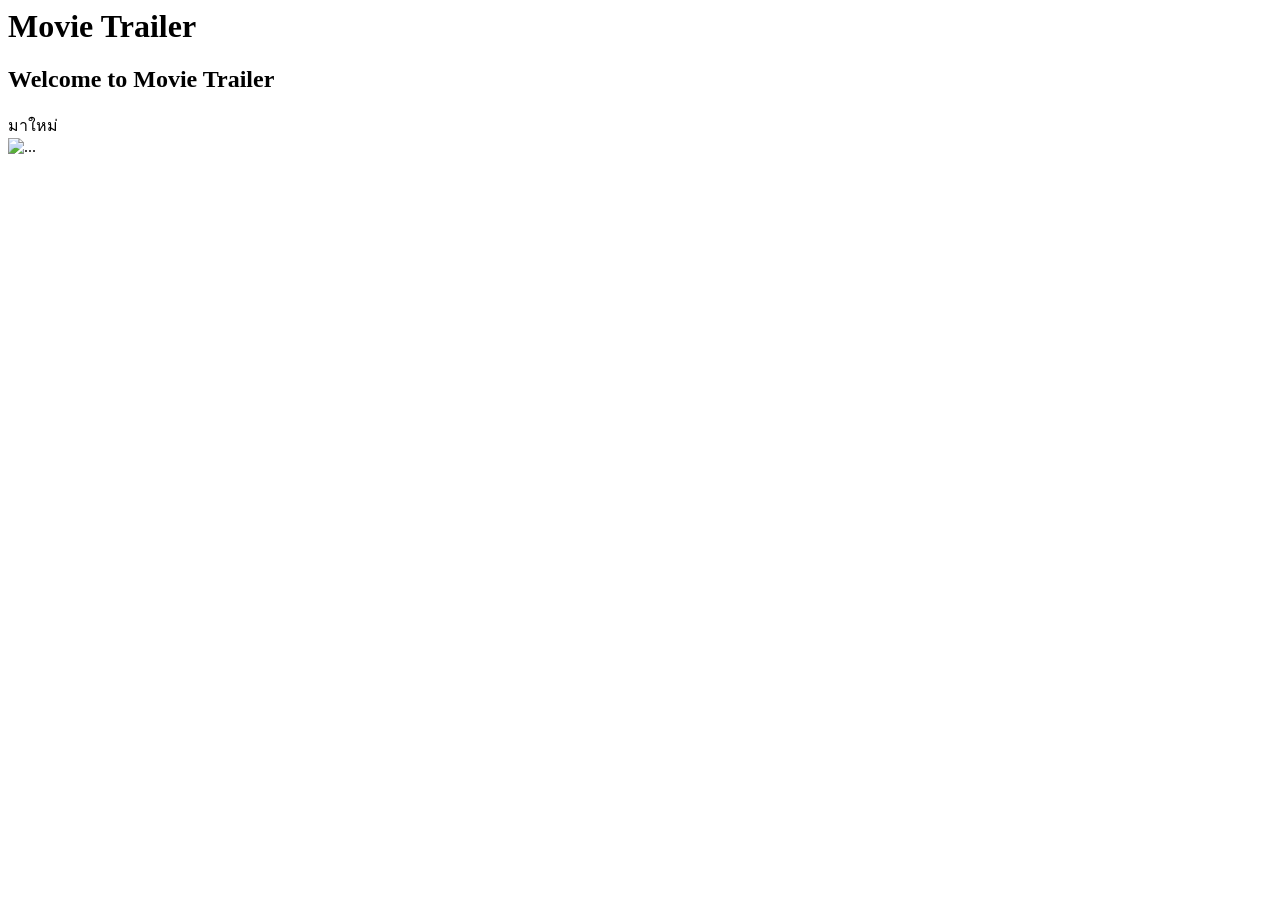
<file: src/main/resources/templates/Index.html>
<html xmlns:th="http://www.thymeleaf.org"
      xmlns:layout="http://www.ultraq.net.nz/thymeleaf/layout"
      xmlns:sd="http://www.w3.org/1999/xhtml"
      layout:decorate="~{master.html}">
<head>
  <meta charset="utf-8">
  <title>Home</title>

</head>
<body >
<div layout:fragment="content">
  <div class="bg-light p-5 rounded">
    <h1 class="display-1 text-success">Movie Trailer</h1>
    <h2> Welcome to Movie Trailer</h2>
  </div>

  <section class="py-5">
    <div class="container px-4 px-lg-5 mt-5" >
      <div class="row gx-4 gx-lg-5 row-cols-2 row-cols-md-3 row-cols-xl-4 justify-content-center">
        <div class="col mb-5" th:each="movie :${lastmovie}" th:object="${movie}">
          <div class="card h-100" >
            <!-- Product image-->
            <a th:href="@{/movie/{id}(id=*{id})}"  class="card shadow-lg" style="text-decoration:none;">
              <div class="badge bg-danger  text-white position-absolute" style="top: 0.5rem; right: 0.5rem">มาใหม่</div>
              <img class="card-img-top"  th:src="@{/assets/{filename}(filename=*{coveredroute})}" th:alt="*{feature}"  alt="..." />
            </a>
            <!-- Product details-->
            <div class="card-body p-4">
              <div class="text-center">
                <!-- Product name-->
                <h2 class="card-title fs-6" th:text="*{feature}"></h2>
                <p th:text="*{#temporals.format(premieredate,'dd/MM/yyyy')}" class="text-muted small"></p>
              </div>
            </div>
          </div>
        </div>
      </div>
    </div>
  </section>
</div>
</body>
</html>
</file>
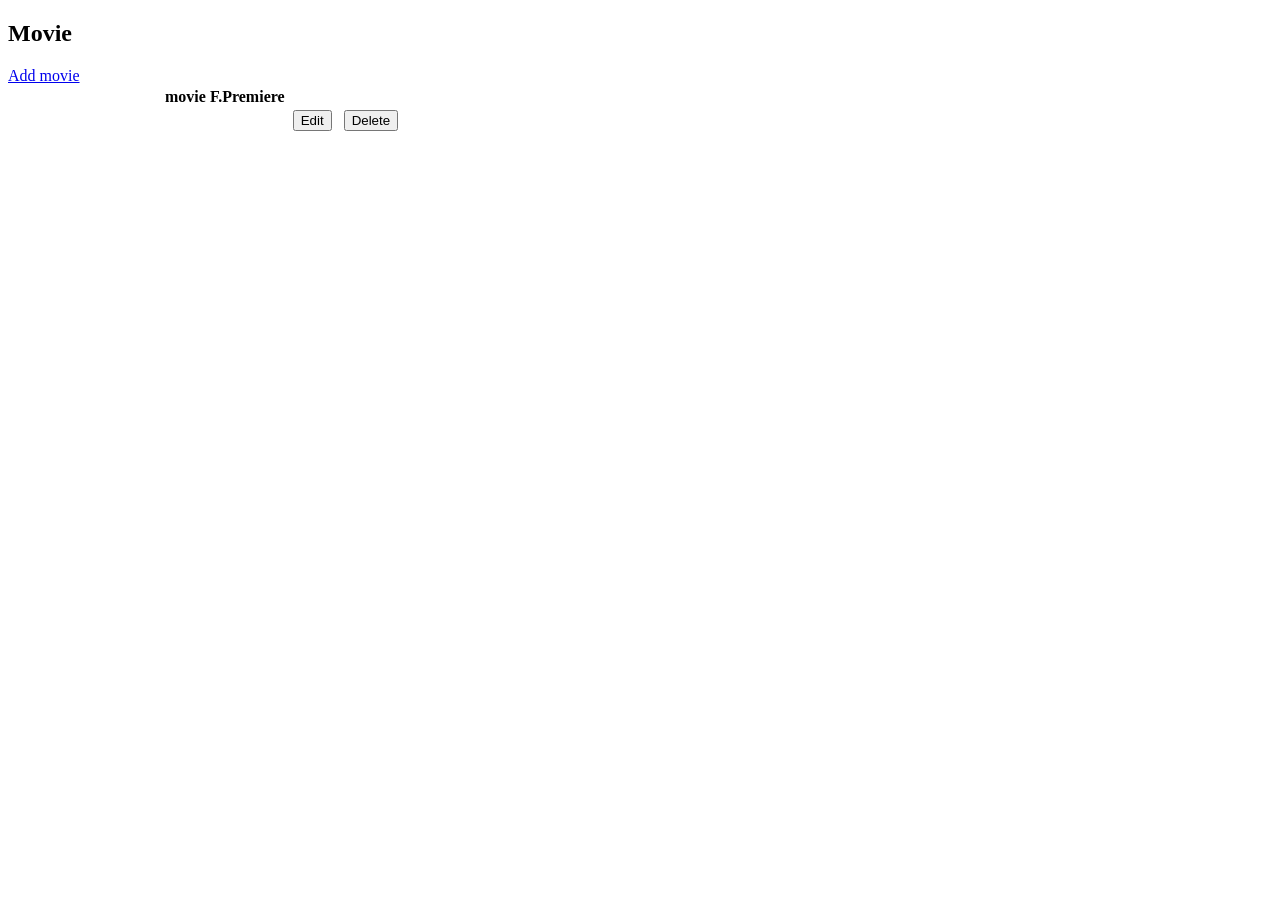
<file: src/main/resources/templates/admin/index.html>
<!doctype html>
<html xmlns:th="http//www.thymeleaf.org"
      xmlns:layout="http://www.ultraq.net.nz/thymeleaf/layout" xmlns:sd="http://www.w3.org/1999/xhtml"
      layout:decorate="~{master.html}">
<head>
    <title>Admin movies</title>
    <meta charset="UTF-8">
</head>
<body>
<div layout:fragment="content">

<div class="container my-5" >
    <h2>Movie</h2>
    <div class = "text-end">
        <a href="/admin/movie/new" class="btn btn-primary mb-3">Add movie</a>
    </div>
    <table class="table table-hover">
        <thead>
        <tr>
            <th></th>
            <th>movie</th>
            <th>F.Premiere</th>
            <th></th>
        </tr>
        </thead>
        <tbody>
        <tr th:each = "movie : ${movies}" th:object="${movie}"  >
            <td style="width:150px;">
                <a th:href="@{/assets/{filename}(filename=*{coveredroute})}" data-fancybox>
                <img th:src="@{/assets/{filename}(filename=*{coveredroute})}"alt="" class="img-thumbnail w-100">
                </a>
            </td>
            <td>
                <div th:text="*{feature}" class="fs-5 fw-bold"></div>
                <p th:text="*{synopsis}"></p>
                <div>
                    <span class="badge rounded-pill badge bg-info text-dark me-1"   th:each="gender:*{genders}" th:text="${gender.feature}">
                    </span>
                </div>
            </td>
            <td th:text="*{#temporals.format(premieredate,'dd/MM/yyyy')}"></td>
            <td></td>
            <td class="text-end">
                <div class="btn-group" role="group" aria-label="Basic mixed styles example">
                    <a th:href="@{/admin/movie/edit/{id}(id=*{id})}"><button  type="submit"  class="btn btn-warning">Edit</button></a>
                    &nbsp;
                    <a th:href="@{/admin/movie/delete/{id}(id=*{id})} " ><button  type="submit" class="btn btn-danger">Delete</button></a>
                </div>
            </td>
        </tr>
        </tbody>
    </table>
<ul class="pagination justify-content-center">
    <div   class="row mt-5 " th:with="page=${movie}">
        <div class="col-sm-6">
            <div sd:pagination-sumary>
            </div>
            <div class="col-sm-6">
                <nav>
                    <ul class="pagination"  sd:pagination="full"></ul>
                </nav>
            </div>
        </div>
    </div>
    </ul>
</div>
</div>
</body>
</html>
</file>
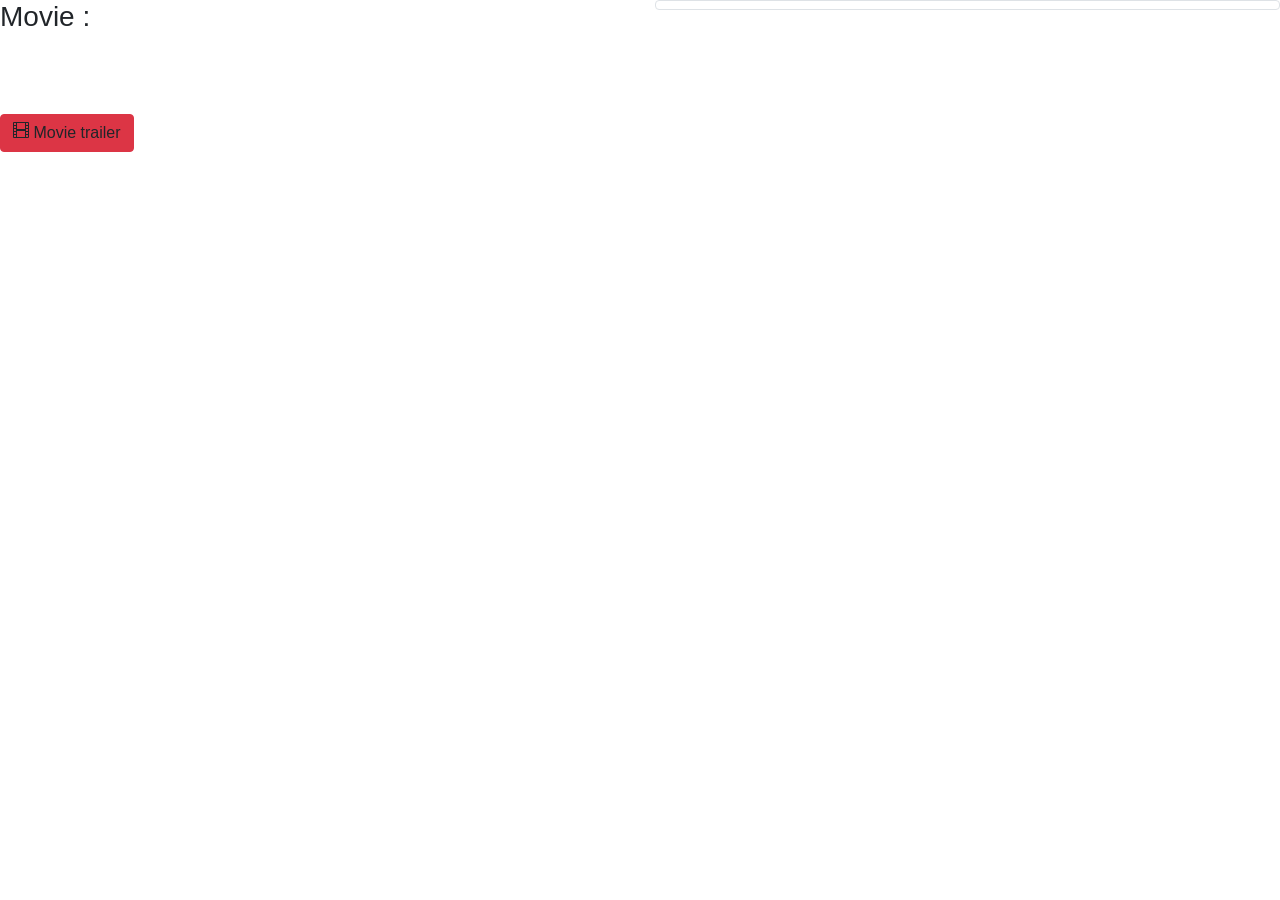
<file: src/main/resources/templates/movie.html>
<html xmlns:th="http://www.thymeleaf.org"
      xmlns:layout="http://www.ultraq.net.nz/thymeleaf/layout"
      xmlns:sd="http://www.w3.org/1999/xhtml"
      layout:decorate="~{master.html}">
<head>
    <meta charset="utf-8">
    <link href="//maxcdn.bootstrapcdn.com/bootstrap/4.1.1/css/bootstrap.min.css" rel="stylesheet" id="bootstrap-css">
<script src="//maxcdn.bootstrapcdn.com/bootstrap/4.1.1/js/bootstrap.min.js"></script>
<script src="//cdnjs.cloudflare.com/ajax/libs/jquery/3.2.1/jquery.min.js"></script>

    <link rel="stylesheet" href="styles.css">
    <title>Movie</title>
</head>
<body >
<div layout:fragment="content" >
    <div th:object="${movie}">
        <div class="row">
            <div class="col-md-6">
                <h3>Movie :   <div th:text="*{feature}" class="fs-5 fw-bold"></div></h3>
                &nbsp;
                <h3><td th:text="*{#temporals.format(premieredate,'dd/MM/yyyy')}"></td></h3>
                <div><span class="badge rounded-pill badge bg-warning text-dark me-1"   th:each="gender:*{genders}" th:text="${gender.feature}"></span></div>
                &nbsp;
                    <p th:text="*{synopsis}"></p>
                    <div class=" my-3">
                        <a 
                        th:href="@{https://www.youtube.com/watch?v={youtubeId}(youtubeId=*{youtubetrailerId})}"
                            class="btn btn-danger" data-fancybox="" > <svg
                                xmlns="http://www.w3.org/2000/svg" width="16" height="16"
                                fill="currentColor" class="bi bi-film" viewBox="0 0 16 16">
                            <path
                                    d="M0 1a1 1 0 0 1 1-1h14a1 1 0 0 1 1 1v14a1 1 0 0 1-1 1H1a1 1 0 0 1-1-1V1zm4 0v6h8V1H4zm8 8H4v6h8V9zM1 1v2h2V1H1zm2 3H1v2h2V4zM1 7v2h2V7H1zm2 3H1v2h2v-2zm-2 3v2h2v-2H1zM15 1h-2v2h2V1zm-2 3v2h2V4h-2zm2 3h-2v2h2V7zm-2 3v2h2v-2h-2zm2 3h-2v2h2v-2z" />
                        </svg> Movie trailer
                        </a>
                    </div>
            </div>
            <div class="col-md-6">
                <img th:src="@{/assets/{filename}(filename=*{coveredroute})}"alt="" class="img-thumbnail w-100">
            </div>
        </div>  
</div>
</body>
</html>
</file>
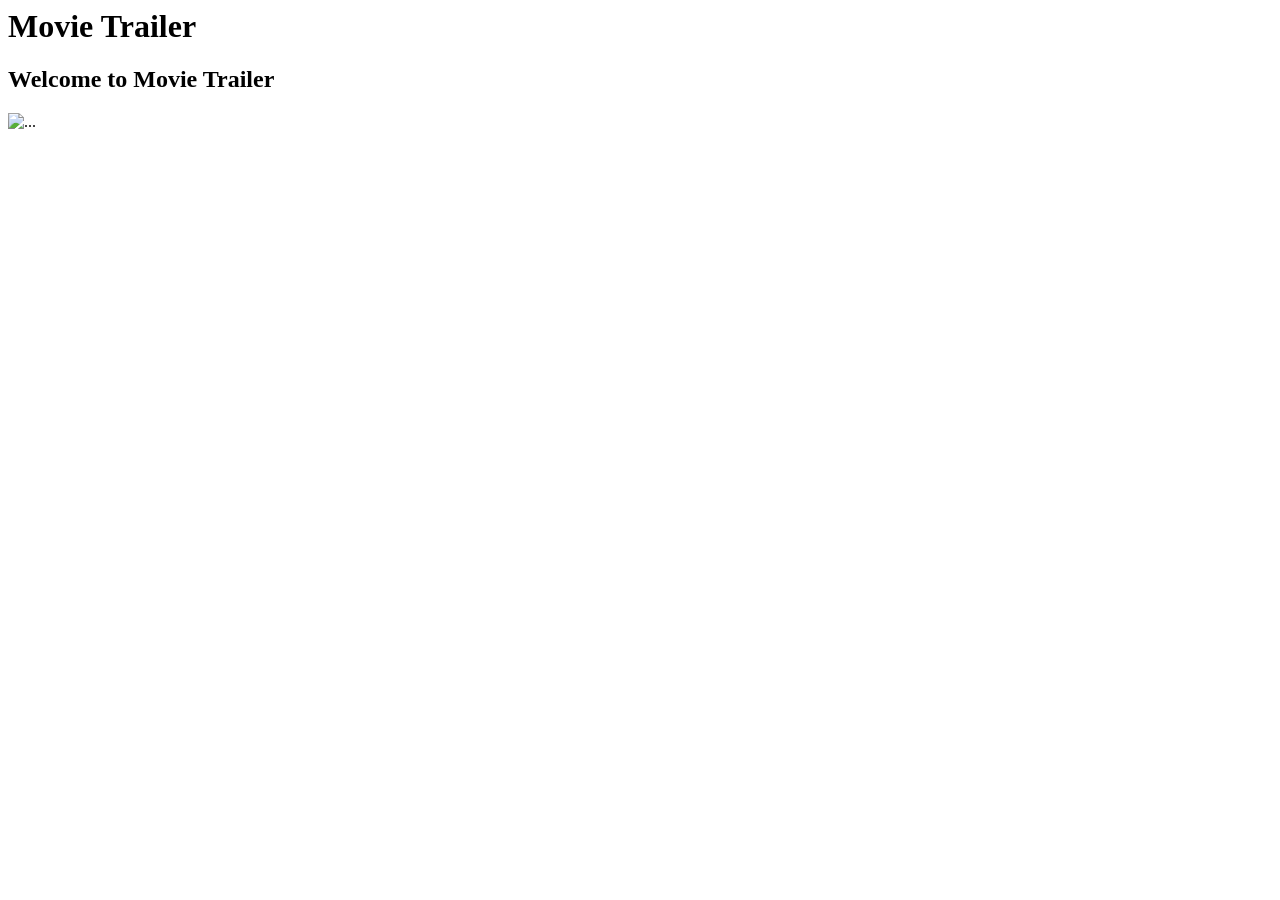
<file: src/main/resources/templates/test.html>
<html xmlns:th="http://www.thymeleaf.org"
      xmlns:layout="http://www.ultraq.net.nz/thymeleaf/layout"
      xmlns:sd="http://www.w3.org/1999/xhtml"
      layout:decorate="~{master.html}">
<head>
    <meta charset="utf-8">
    <title>Home</title>
</head>
<body >
<div layout:fragment="content">
    <div class="bg-light p-5 rounded">
        <h1 class="display-1 text-success">Movie Trailer</h1>
        <h2> Welcome to Movie Trailer</h2>
    </div>

    <section class="py-5">
        <div class="container px-4 px-lg-5 mt-5" >
            <div class="row gx-4 gx-lg-5 row-cols-2 row-cols-md-3 row-cols-xl-4 justify-content-center">
                <div class="col mb-5" th:each="movie :${movies}" th:object="${movie}">
                    <div class="card h-100" >
                        <!-- Product image-->
                        <a th:href="@{/movie/{id}(id=*{id})}"  class="card shadow-lg" style="text-decoration:none;">
                            <img class="card-img-top"  th:src="@{/assets/{filename}(filename=*{coveredroute})}" th:alt="*{feature}"  alt="..." />
                        </a>
                        <!-- Product details-->
                        <div class="card-body p-4">
                            <div class="text-center">
                                <!-- Product name-->
                                <h2 class="card-title fs-6" th:text="*{feature}"></h2>
                                <p th:text="*{#temporals.format(premieredate,'dd/MM/yyyy')}" class="text-muted small"></p>
                            </div>
                        </div>
                    </div>
                </div>
            </div>
        </div>
    </section>
</div>
</body>
</html>
</file>
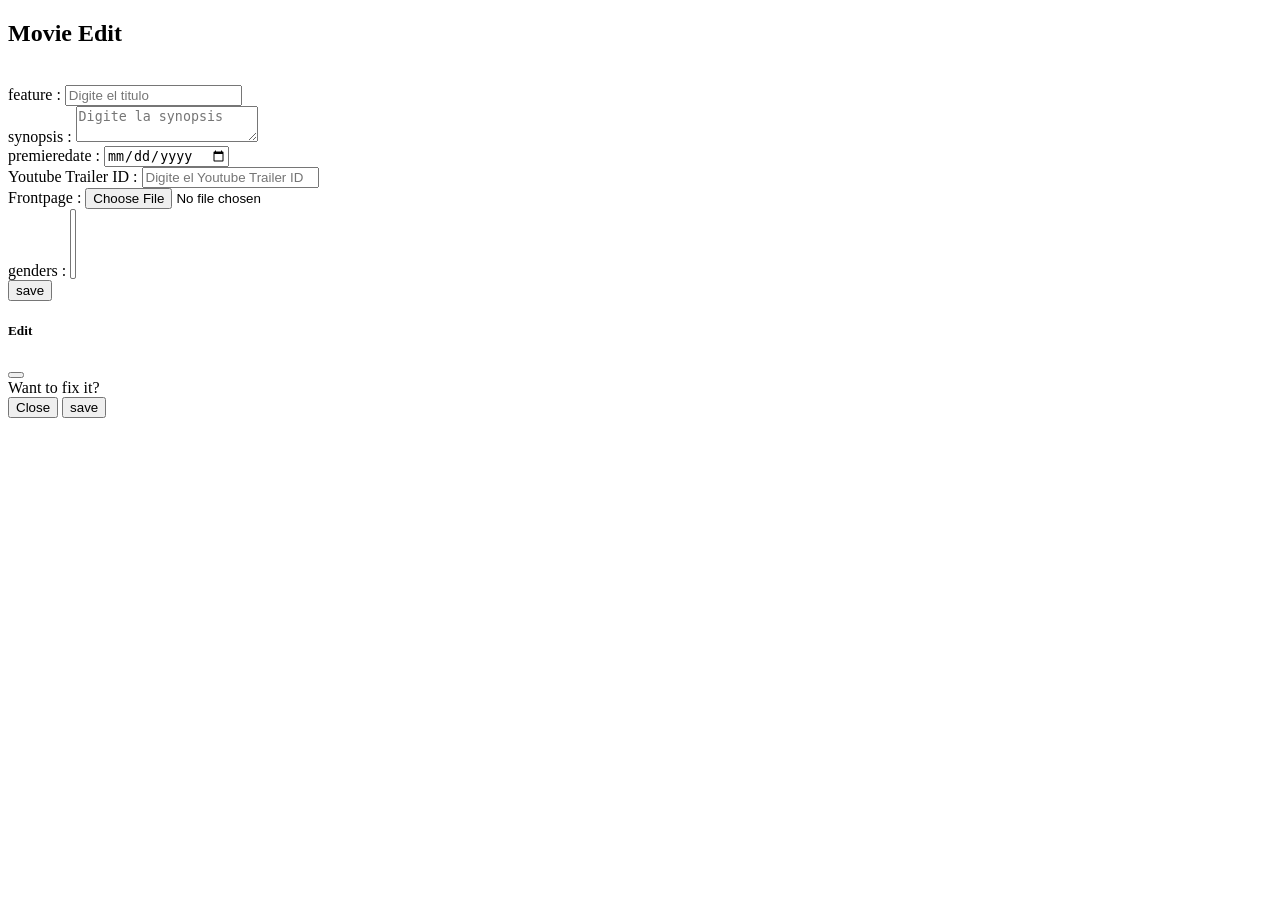
<file: src/main/resources/templates/admin/form.html>
<!doctype html>
<html  xmlns:th="http//www.thymeleaf.org"
       xmlns:layout="http://www.ultraq.net.nz/thymeleaf/layout"
       layout:decorate="~{master.html}">
<head>
    <meta charset="UTF-8">
    <title>Movies Edit</title>
</head>
<body >
<!--การลงทะเบียนภาพยนตร์-->
<div layout:fragment="content">
<div class="container my-5">
    <h2>Movie Edit</h2>
    <br>
    <form action="" method="post" th:object="${movie}" enctype="multipart/form-data">

        <div class="mb-3">
            <label for="feature" class="form-label">feature : </label>
            <input type="text" id="feature" placeholder="Digite el titulo" class="form-control" th:field="*{feature}">
            <div class="invalid-feedback" th:if="${#fields.hasErrors('feature')}" th:errors="*{feature}"></div>
        </div>

        <div class="mb-3">
            <label for="synopsis" class="form-label">synopsis : </label>
            <textarea id="synopsis" placeholder="Digite la synopsis" class="form-control" th:field="*{synopsis}"></textarea>
            <div class="invalid-feedback" th:if="${#fields.hasErrors('synopsis')}" th:errors="*{synopsis}"></div>
        </div>

        <div class="mb-3">
            <label for="premieredate" class="form-label">premieredate : </label>
            <input type="date" id="premieredate" placeholder="Digite la fecha de estreno"
                   class="form-control" th:field="*{premieredate}">
            <div class="invalid-feedback" th:if="${#fields.hasErrors('premieredate')}" th:errors="*{premieredate}">
            </div>
        </div>
        <div class="mb-3">
            <label for="youtubetrailerId" class="form-label">Youtube Trailer ID :
            </label> <input type="text" id="youtubetrailerId" placeholder="Digite el Youtube Trailer ID" class="form-control" th:field="*{youtubetrailerId}">
            <div class="invalid-feedback" th:if="${#fields.hasErrors('youtubetrailerId')}" th:errors="*{youtubetrailerId}"></div>
        </div>

        <div class="mb-3">
            <label for="frontpage" class="form-label">Frontpage : </label>
            <input type="file" name="frontpage" id="frontpage" class="form-control" th:field="*{frontpage}">
            <div class="invalid-feedback" th:if="${#fields.hasErrors('frontpage')}" th:errors="*{frontpage}"></div>
        </div>
        <div class="mb-3">
            <label for="genders" class="form-label">genders : </label>
            <select id="genders" class="form-control" th:field="*{genders}" multiple>
            <option th:each="gender : ${genders}" th:value="${gender.id}" th:text="${gender.feature}"></option>
        </select>
            <div class="invalid-feedback" th:if="${#fields.hasErrors('genders')}" th:errors="*{genders}"></div>
        </div>
        <div class="text-end">

            <!-- Button trigger modal -->
            <button type="button" class="btn btn-primary" data-bs-toggle="modal" data-bs-target="#staticBackdrop">
                save
            </button>

            <!-- Modal -->
            <div class="modal fade" id="staticBackdrop" data-bs-backdrop="static" data-bs-keyboard="false" tabindex="-1" aria-labelledby="staticBackdropLabel" aria-hidden="true">
                <div class="modal-dialog">
                    <div class="modal-content">
                        <div class="modal-header">
                            <h5 class="modal-title" id="staticBackdropLabel">Edit</h5>
                            <button type="button" class="btn-close" data-bs-dismiss="modal" aria-label="Close"></button>
                        </div>
                        <div class="modal-body">
                            Want to fix it?
                        </div>
                        <div class="modal-footer">
                            <button type="button" class="btn btn-secondary" data-bs-dismiss="modal">Close</button>
                            <button type="submit" class="btn btn-success">save</button>
                        </div>
                    </div>
                </div>
            </div>

        </div>
    </form>
</div>
</div>
</body>
</html>
</file>
<file: src/main/resources/templates/styles.css>
.section .row{
    margin-top: 7%;
    margin-bottom: 10%;
}
.section .row .col-md-6{
    background: #f5f5f5;
    margin-right: -2%;
    padding: 5%;
}
.section h3{
    color: #004085;
}
.section p{
    margin-top: 10%;
    color: #545b62;
}
.section img
{
    width: 100%;
}
</file>
